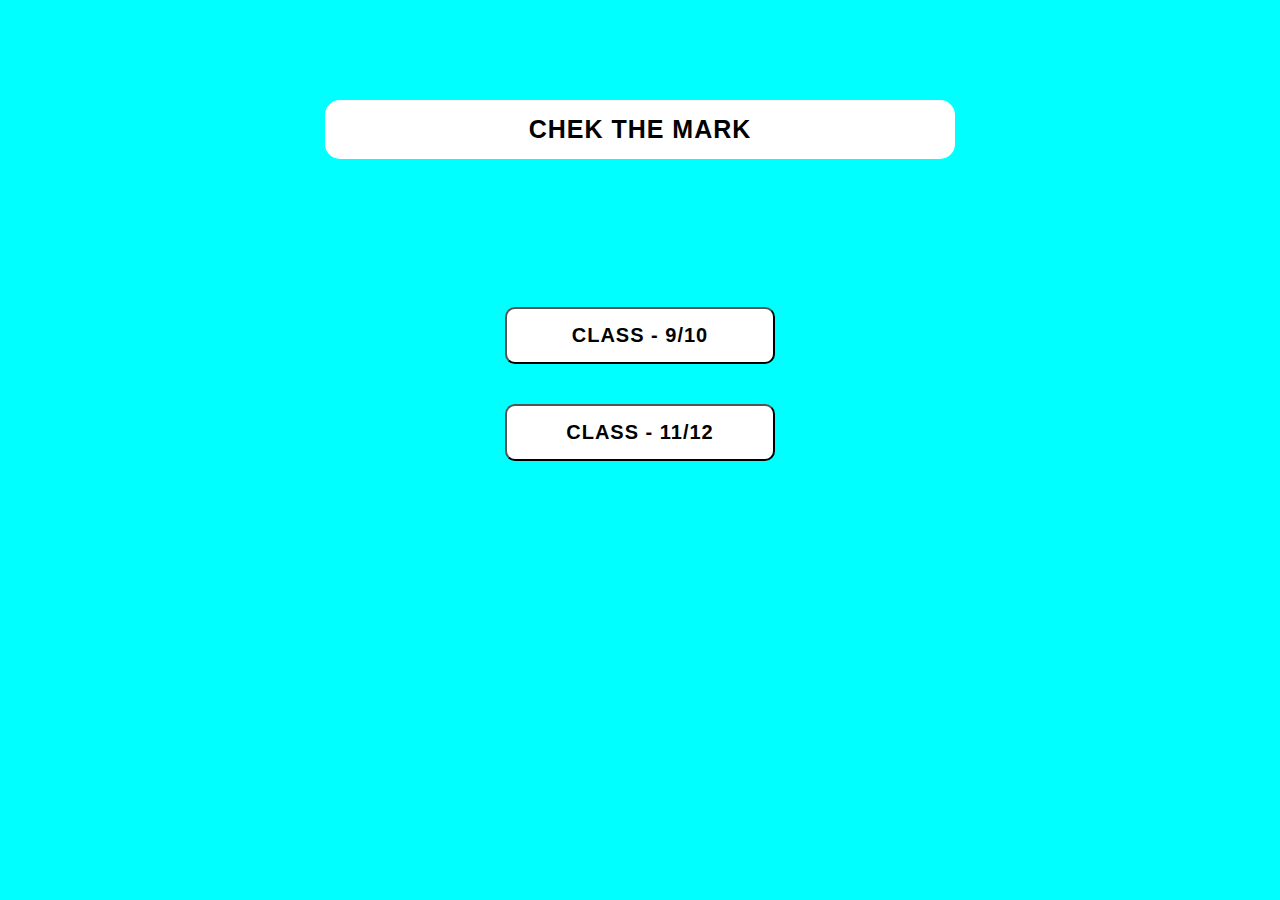
<file: index.html>
<!DOCTYPE html>
<html lang="en">

<head>
    <meta charset="UTF-8">
    <meta http-equiv="X-UA-Compatible" content="IE=edge">
    <meta name="viewport" content="width=device-width, initial-scale=1.0">
    <link rel="stylesheet" href="style.css">
    <title>markDetail</title>
</head>

<body>
    <h1>CHEK THE MARK</h1>
    <div class="container">
        <div class="co">
            <a href="10.html"><button>CLASS - 9/10</button></a>
            <a href="12.html"><button>CLASS - 11/12</button></a>
        </div>
    </div>
</body>

</html>
</file>
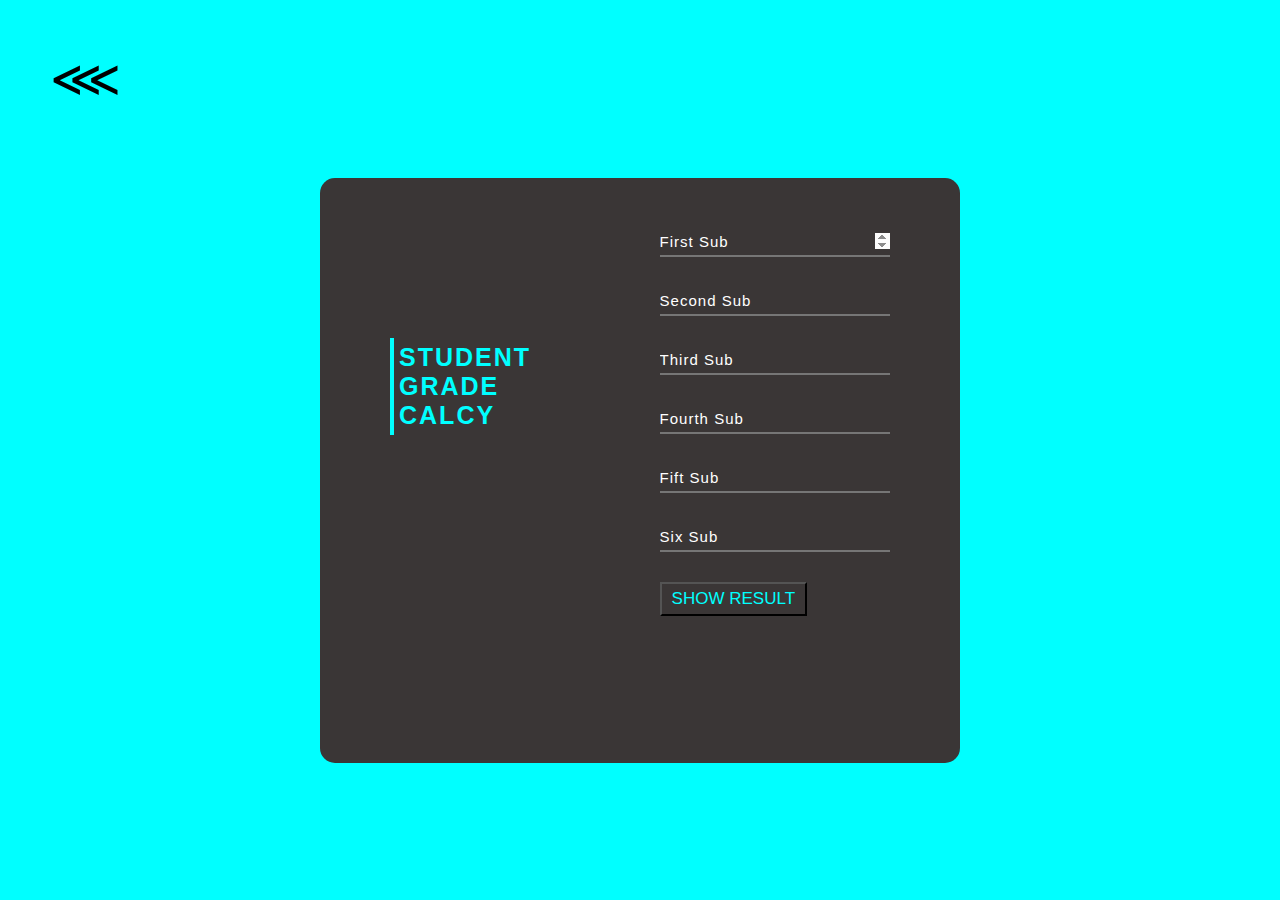
<file: 10.html>
<!DOCTYPE html>
<html lang="en">

<head>
    <meta charset="UTF-8">
    <meta http-equiv="X-UA-Compatible" content="IE=edge">
    <meta name="viewport" content="width=device-width, initial-scale=1.0">
    <link rel="stylesheet" href="10.css">
    <script src="10.js" defer></script>
    <title>gradeWebsite</title>
</head>

<body>
    <div class="btn">
        <button onclick="history.back()">⋘</button>
    </div>
    <div class="container">
        <div class="left">
            STUDENT <br> GRADE <br> CALCY
        </div>
        <div class="right">
            <input type="number" id="phy" placeholder="First Sub" required>
            <input type="number" id="che" placeholder="Second Sub" required>
            <input type="number" id="math" placeholder="Third Sub" required>
            <input type="number" id="hin" placeholder="Fourth Sub" required>

            <input type="number" id="eng" placeholder="Fift Sub" required>
            <input type="number" id="art" placeholder="Six Sub" required>
            <button id="btn" class="submitButton" onclick="calcy()">SHOW RESULT</button>

        </div>
    </div>

    <div class="showData">
        <p id="showData"> </p>
    </div>



</body>

</html>
</file>
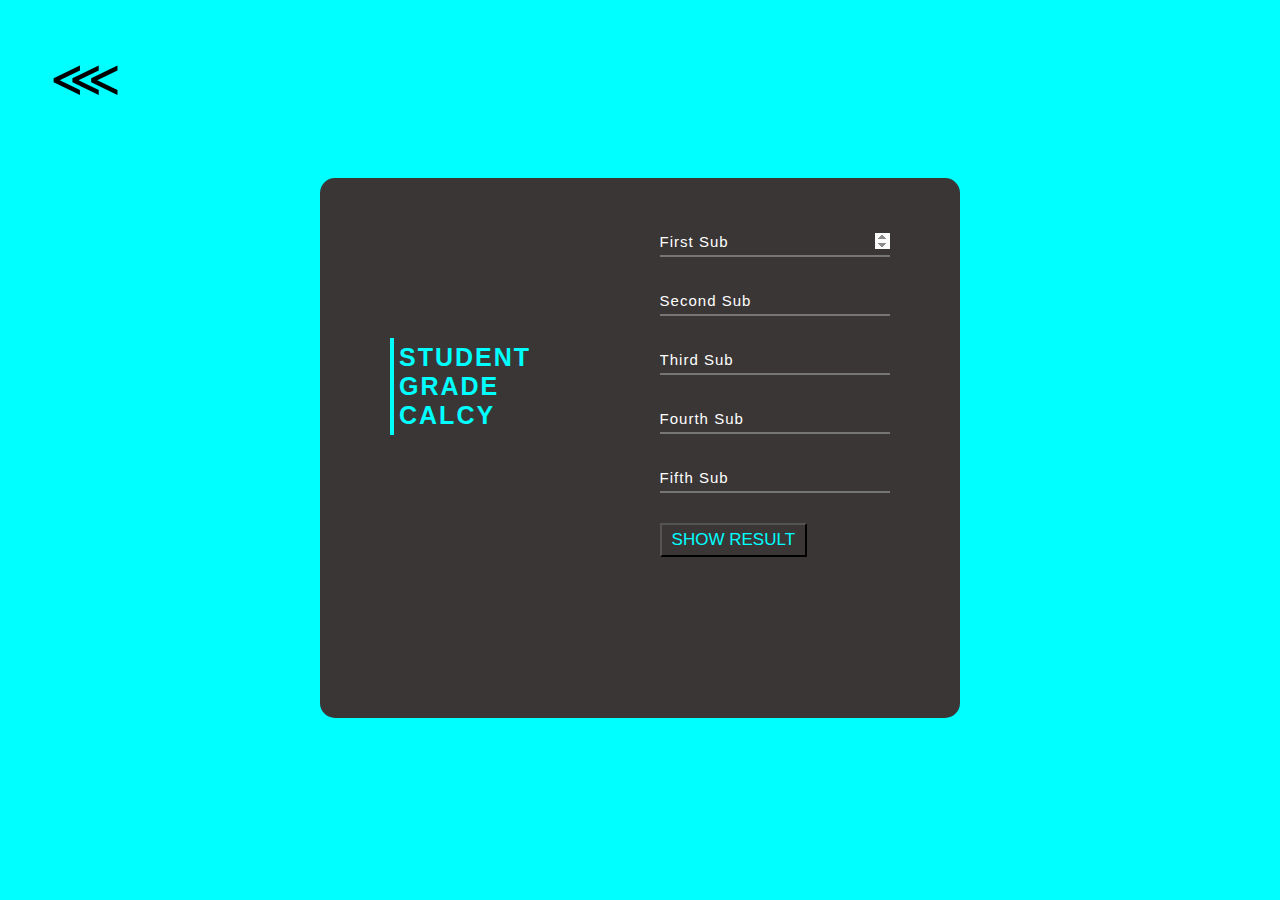
<file: 12.html>
<!DOCTYPE html>
<html lang="en">

<head>
    <meta charset="UTF-8">
    <meta http-equiv="X-UA-Compatible" content="IE=edge">
    <meta name="viewport" content="width=device-width, initial-scale=1.0">
    <link rel="stylesheet" href="12.css">
    <script src="script.js" defer></script>
    <title>gradeWebsite</title>
</head>

<body>
    <div class="btn">
        <button onclick="history.back()">⋘</button>
    </div>
    <div class="container">
        <div class="left">
            STUDENT <br> GRADE <br> CALCY
        </div>
        <div class="right">
            <input type="number" id="phy" placeholder="First Sub" required>
            <input type="number" id="che" placeholder="Second Sub" required>
            <input type="number" id="math" placeholder="Third Sub" required>
            <input type="number" id="hin" placeholder="Fourth Sub" required>

            <input type="number" id="eng" placeholder="Fifth Sub" required>
            <button id="btn" class="submitButton" onclick="calcy()">SHOW RESULT</button>

        </div>
    </div>

    <div class="showData">
        <p id="showData"> </p>
    </div>



</body>

</html>
</file>
<file: style.css>
* {
    margin: 0;
    padding: 0;
    box-sizing: border-box;
    font-family: arial;
}
body {
    background-color: aqua;
}
h1 {
    display: flex;
    justify-content: center;
    align-items: center;
    /* padding-top: 50px; */
    background-color: #fff;
    /* height: 100px; */
    padding: 15px;
    width: 70vh;
    margin: 100px auto 0 auto;
    font-size: 25px;
    border-radius: 15px;
    letter-spacing: 1px;
}
.container {
    height: 50vh;
    display: flex;
    justify-content: center;
    align-items: center;
}
.container a {
    display: block;
}
button {
    padding: 15px 50px;
    font-size: 20px;
    border-radius: 10px;
    margin: 20px;
    width: 270px;
    color: #000;
    font-weight: 700;
    background-color: #fff;
    letter-spacing: 1px;
}
@media screen and (max-width:1000px) {
    button {
        padding: 15px 50px;
        font-size: 15px;
        border-radius: 10px;
        margin: 15px;
        width: 220px;
        font-weight: 600;
    }
    h1 {
        background-color: #fff;
        /* height: 100px; */
        padding: 15px;
        width: 300px;
        margin: 50px auto 0 auto;
        font-size: 15px;
        border-radius: 15px;
        letter-spacing: 1px;
    }
}
</file>
<file: 10.css>
* {
    margin: 0;
    padding: 0;
    box-sizing: border-box;
    font-family:arial;
}
body {
    background-color: aqua;
}
.container {
    width: 50vw;
    height: 65vh;
    margin: 0 auto 20px auto;
    border-radius: 15px;
    background-color: rgb(58, 54, 54);
}
.container {
    display: flex;
    justify-content: space-between;
    padding: 20px 70px;
}
.left {
    /* background-color: red; */
    color: aqua;
    font-weight: 750;
    font-size: 25px;
    letter-spacing: 2px;
    padding: 5px;
    margin-top: 140px;
    border-left: 4px solid aqua;
    height: fit-content;
}

.right input {
    display: block;
    width: 18vw;
    margin: auto 0;
    padding-bottom: 5px;
    margin-top: 35px;
    font-size: 15px;
    outline: none;
    border-top: none;
    border-left: none;
    border-right: none;
    background: transparent;
    color: #fff;
}
.right button {
    color: aqua;
    margin-top: 30px;
    background: none;
    font-size: 17px;
    padding: 5px 10px;
    text-decoration: none;
}
::placeholder {
    color: #fff;
    letter-spacing: 1px;
}
.showData {
    color: aqua;
    font-size: 20px;
    display: flex;
    justify-content: center;
    align-items: center;
    margin: 0 auto;
    background-color: rgb(58, 54, 54);
    width: fit-content;
    padding: 20px;
    border-radius: 15px;
    margin-bottom: 100px;
}
.btn button {
    font-size: 50px;
    padding: 50px;
    background: none;
    border: none;
    margin-bottom: 20px;
}
@media screen and (max-width:1000px) {
    
    .container {
        width: 320px;
        height: 480px;
        display: block;
        justify-content:center;
        align-items: center;
        padding: 0;
        margin: 0 auto 30px auto;
    }
    .left {
        /* background-color: red; */
        font-weight: 750;
        font-size: 18px;
        padding-top: 20px;
        justify-content: center;
        align-items: center;
        text-align: center;
        margin-top:0;
        border-left: none;
    }
    
    .right input {
        width: 260px;
        margin: 20px;
        margin-top: 30px;
        font-size: 13px;
    }
    .right button {
        margin-top: 30px;
        margin: auto ;
        font-size: 13px;
        padding: 7px 20px;
        display: flex;
        justify-content: center;
    }
    ::placeholder {
        padding-left: 3px;
    }
    .btn button {
        font-size: 35px;
        padding: 20px;
    }

}
</file>
<file: 12.css>
* {
    margin: 0;
    padding: 0;
    box-sizing: border-box;
    font-family:arial;
}
body {
    background-color: aqua;
}
.container {
    width: 50vw;
    height: 60vh;
    margin:0 auto 20px auto;
    border-radius: 15px;
    background-color: rgb(58, 54, 54);
}
.container {
    display: flex;
    justify-content: space-between;
    padding: 20px 70px;
}
.left {
    /* background-color: red; */
    color: aqua;
    font-weight: 750;
    font-size: 25px;
    letter-spacing: 2px;
    padding: 5px;
    margin-top: 140px;
    border-left: 4px solid aqua;
    height: fit-content;
}

.right input {
    display: block;
    width: 18vw;
    margin: auto 0;
    padding-bottom: 5px;
    margin-top: 35px;
    font-size: 15px;
    outline: none;
    border-top: none;
    border-left: none;
    border-right: none;
    background: transparent;
    color: #fff;
}
.right button {
    color: aqua;
    margin-top: 30px;
    background: none;
    font-size: 17px;
    padding: 5px 10px;
    text-decoration: none;
}
::placeholder {
    color: #fff;
    letter-spacing: 1px;
}
.showData {
    color: aqua;
    font-size: 20px;
    display: flex;
    justify-content: center;
    align-items: center;
    margin: 0 auto;
    background-color: rgb(58, 54, 54);
    width: fit-content;
    padding: 20px;
    border-radius: 15px;
    margin-bottom: 100px;
}

.btn button {
    font-size: 50px;
    padding: 50px;
    background: none;
    border: none;
    margin-bottom: 20px;
}
@media screen and (max-width:1000px) {
    .container {
        width: 320px;
        height: 420px;
        margin:0 auto 30px auto;
        display: block;
        justify-content:center;
        align-items: center;
        padding: 0;
    }
    
    .left {
        /* background-color: red; */
        font-weight: 750;
        font-size: 18px;
        padding-top: 20px;
        justify-content: center;
        align-items: center;
        text-align: center;
        margin-top:0;
        border-left: none;
    }
    
    .right input {
        width: 260px;
        margin: 20px;
        margin-top: 30px;
        font-size: 13px;
    }
    .right button {
        margin-top: 30px;
        margin: auto ;
        font-size: 13px;
        padding: 7px 20px;
        display: flex;
        justify-content: center;
    }
    ::placeholder {
        padding-left: 3px;
    }
    .btn button {
        font-size: 35px;
        padding: 20px;
    }

}
</file>
